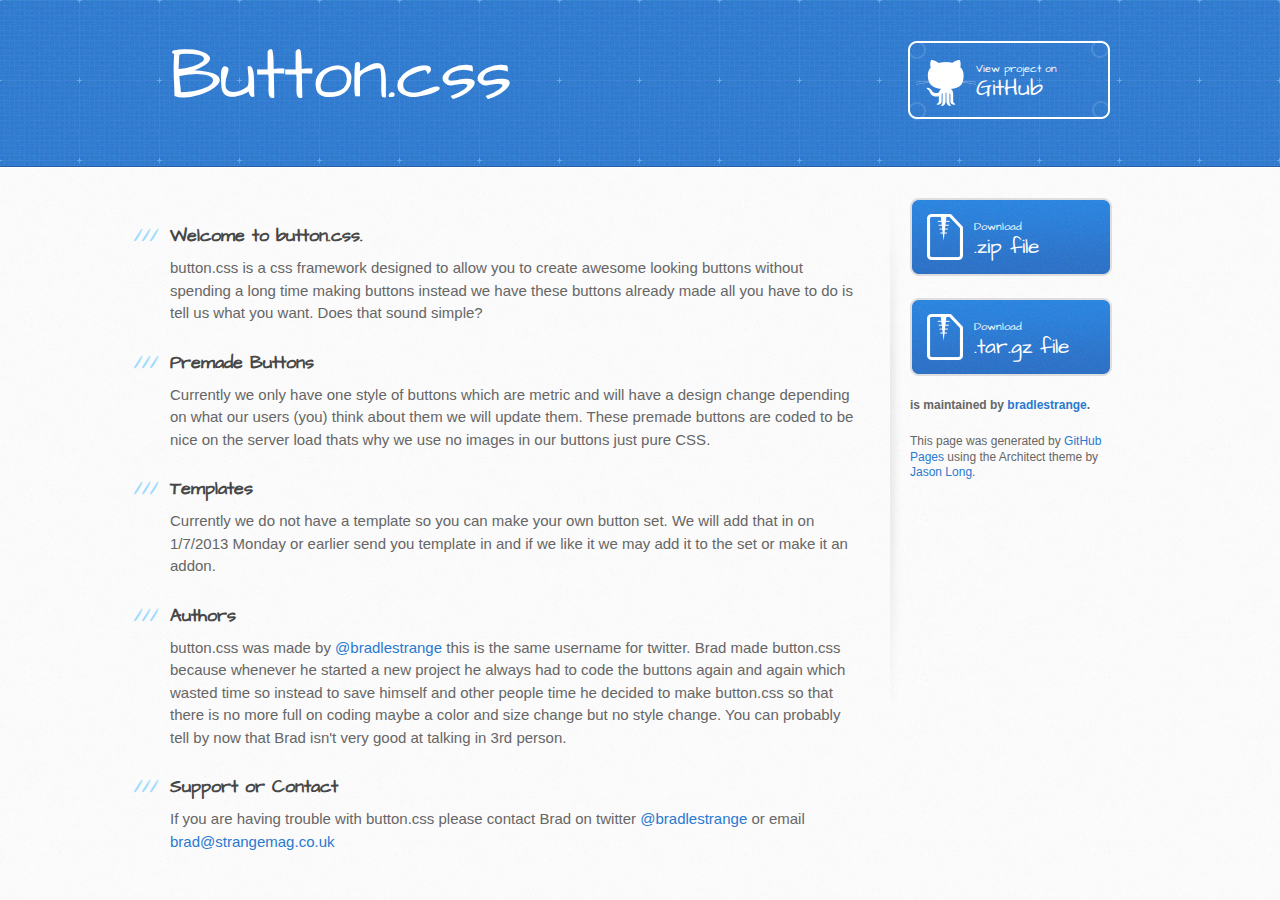
<file: index.html>
<!DOCTYPE html>
<html>
  <head>
    <meta charset='utf-8'>
    <meta http-equiv="X-UA-Compatible" content="chrome=1">
    <meta name="viewport" content="width=device-width, initial-scale=1, maximum-scale=1">
    <link href='https://fonts.googleapis.com/css?family=Architects+Daughter' rel='stylesheet' type='text/css'>
    <link rel="stylesheet" type="text/css" href="stylesheets/stylesheet.css" media="screen" />
    <link rel="stylesheet" type="text/css" href="stylesheets/pygment_trac.css" media="screen" />
    <link rel="stylesheet" type="text/css" href="stylesheets/print.css" media="print" />

    <!--[if lt IE 9]>
    <script src="//html5shiv.googlecode.com/svn/trunk/html5.js"></script>
    <![endif]-->

    <title>Button.css by bradlestrange</title>
  </head>

  <body>
    <header>
      <div class="inner">
        <h1>Button.css</h1>
        <h2></h2>
        <a href="https://github.com/bradlestrange/button.css" class="button"><small>View project on</small>GitHub</a>
      </div>
    </header>

    <div id="content-wrapper">
      <div class="inner clearfix">
        <section id="main-content">
          <h3>
<a name="welcome-to-buttoncss" class="anchor" href="#welcome-to-buttoncss"><span class="octicon octicon-link"></span></a>Welcome to button.css.</h3>

<p>button.css is a css framework designed to allow you to create awesome looking buttons without spending a long time making buttons instead we have these buttons already made all you have to do is tell us what you want. Does that sound simple?</p>

<h3>
<a name="premade-buttons" class="anchor" href="#premade-buttons"><span class="octicon octicon-link"></span></a>Premade Buttons</h3>

<p>Currently we only have one style of buttons which are metric and will have a design change depending on what our users (you) think about them we will update them. These premade buttons are coded to be nice on the server load thats why we use no images in our buttons just pure CSS.</p>

<h3>
<a name="templates" class="anchor" href="#templates"><span class="octicon octicon-link"></span></a>Templates</h3>

<p>Currently we do not have a template so you can make your own button set. We will add that in on 1/7/2013 Monday or earlier send you template in and if we like it we may add it to the set or make it an addon.</p>

<h3>
<a name="authors" class="anchor" href="#authors"><span class="octicon octicon-link"></span></a>Authors</h3>

<p>button.css was made by <a href="https://github.com/bradlestrange" class="user-mention">@bradlestrange</a> this is the same username for twitter. Brad made button.css because whenever he started a new project he always had to code the buttons again and again which wasted time so instead to save himself and other people time he decided to make button.css so that there is no more full on coding maybe a color and size change but no style change. You can probably tell by now that Brad isn't very good at talking in 3rd person.</p>

<h3>
<a name="support-or-contact" class="anchor" href="#support-or-contact"><span class="octicon octicon-link"></span></a>Support or Contact</h3>

<p>If you are having trouble with button.css please contact Brad on twitter <a href="https://github.com/bradlestrange" class="user-mention">@bradlestrange</a> or email <a href="mailto:brad@strangemag.co.uk">brad@strangemag.co.uk</a></p>
        </section>

        <aside id="sidebar">
          <a href="https://github.com/bradlestrange/button.css/zipball/master" class="button">
            <small>Download</small>
            .zip file
          </a>
          <a href="https://github.com/bradlestrange/button.css/tarball/master" class="button">
            <small>Download</small>
            .tar.gz file
          </a>

          <p class="repo-owner"><a href="https://github.com/bradlestrange/button.css"></a> is maintained by <a href="https://github.com/bradlestrange">bradlestrange</a>.</p>

          <p>This page was generated by <a href="pages.github.com">GitHub Pages</a> using the Architect theme by <a href="https://twitter.com/jasonlong">Jason Long</a>.</p>
        </aside>
      </div>
    </div>

  
  </body>
</html>
</file>
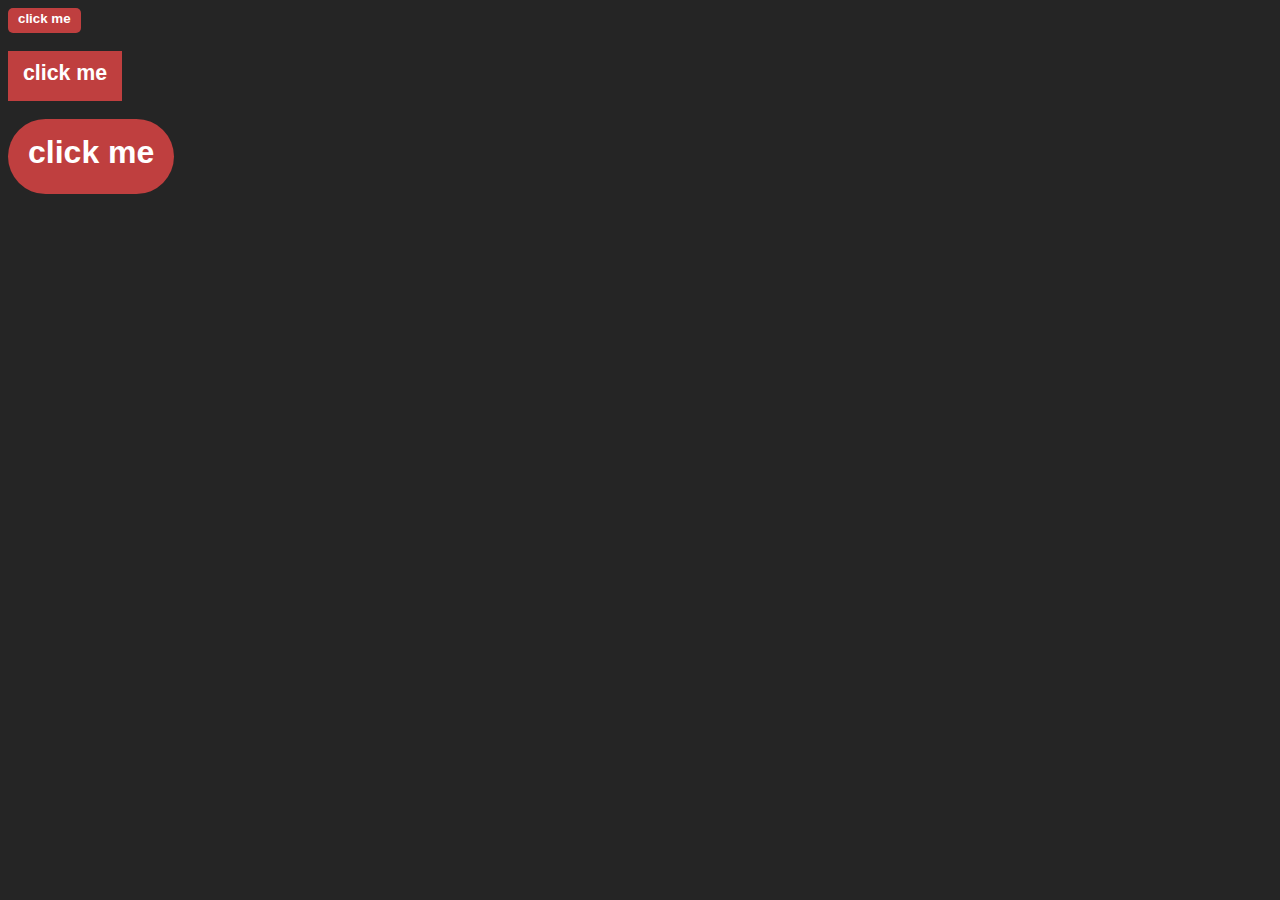
<file: button/index.html>
<!doctype html>
<html>
<head>
<meta charset="utf-8">
<title>Button.css</title>
<link rel="stylesheet" type="text/css" href="button.min.css">
</head>

<body>
<div class="flat red font animate small rounded5">click me</div><br><br>
<div class="flat red font animate medium">click me</div><br><br>
<div class="flat red font animate large rounded40">click me</div><br><br>
</body>
</html>
</file>
<file: stylesheets/pygment_trac.css>
.highlight  { background: #ffffff; }
.highlight .c { color: #999988; font-style: italic } /* Comment */
.highlight .err { color: #a61717; background-color: #e3d2d2 } /* Error */
.highlight .k { font-weight: bold } /* Keyword */
.highlight .o { font-weight: bold } /* Operator */
.highlight .cm { color: #999988; font-style: italic } /* Comment.Multiline */
.highlight .cp { color: #999999; font-weight: bold } /* Comment.Preproc */
.highlight .c1 { color: #999988; font-style: italic } /* Comment.Single */
.highlight .cs { color: #999999; font-weight: bold; font-style: italic } /* Comment.Special */
.highlight .gd { color: #000000; background-color: #ffdddd } /* Generic.Deleted */
.highlight .gd .x { color: #000000; background-color: #ffaaaa } /* Generic.Deleted.Specific */
.highlight .ge { font-style: italic } /* Generic.Emph */
.highlight .gr { color: #aa0000 } /* Generic.Error */
.highlight .gh { color: #999999 } /* Generic.Heading */
.highlight .gi { color: #000000; background-color: #ddffdd } /* Generic.Inserted */
.highlight .gi .x { color: #000000; background-color: #aaffaa } /* Generic.Inserted.Specific */
.highlight .go { color: #888888 } /* Generic.Output */
.highlight .gp { color: #555555 } /* Generic.Prompt */
.highlight .gs { font-weight: bold } /* Generic.Strong */
.highlight .gu { color: #800080; font-weight: bold; } /* Generic.Subheading */
.highlight .gt { color: #aa0000 } /* Generic.Traceback */
.highlight .kc { font-weight: bold } /* Keyword.Constant */
.highlight .kd { font-weight: bold } /* Keyword.Declaration */
.highlight .kn { font-weight: bold } /* Keyword.Namespace */
.highlight .kp { font-weight: bold } /* Keyword.Pseudo */
.highlight .kr { font-weight: bold } /* Keyword.Reserved */
.highlight .kt { color: #445588; font-weight: bold } /* Keyword.Type */
.highlight .m { color: #009999 } /* Literal.Number */
.highlight .s { color: #d14 } /* Literal.String */
.highlight .na { color: #008080 } /* Name.Attribute */
.highlight .nb { color: #0086B3 } /* Name.Builtin */
.highlight .nc { color: #445588; font-weight: bold } /* Name.Class */
.highlight .no { color: #008080 } /* Name.Constant */
.highlight .ni { color: #800080 } /* Name.Entity */
.highlight .ne { color: #990000; font-weight: bold } /* Name.Exception */
.highlight .nf { color: #990000; font-weight: bold } /* Name.Function */
.highlight .nn { color: #555555 } /* Name.Namespace */
.highlight .nt { color: #000080 } /* Name.Tag */
.highlight .nv { color: #008080 } /* Name.Variable */
.highlight .ow { font-weight: bold } /* Operator.Word */
.highlight .w { color: #bbbbbb } /* Text.Whitespace */
.highlight .mf { color: #009999 } /* Literal.Number.Float */
.highlight .mh { color: #009999 } /* Literal.Number.Hex */
.highlight .mi { color: #009999 } /* Literal.Number.Integer */
.highlight .mo { color: #009999 } /* Literal.Number.Oct */
.highlight .sb { color: #d14 } /* Literal.String.Backtick */
.highlight .sc { color: #d14 } /* Literal.String.Char */
.highlight .sd { color: #d14 } /* Literal.String.Doc */
.highlight .s2 { color: #d14 } /* Literal.String.Double */
.highlight .se { color: #d14 } /* Literal.String.Escape */
.highlight .sh { color: #d14 } /* Literal.String.Heredoc */
.highlight .si { color: #d14 } /* Literal.String.Interpol */
.highlight .sx { color: #d14 } /* Literal.String.Other */
.highlight .sr { color: #009926 } /* Literal.String.Regex */
.highlight .s1 { color: #d14 } /* Literal.String.Single */
.highlight .ss { color: #990073 } /* Literal.String.Symbol */
.highlight .bp { color: #999999 } /* Name.Builtin.Pseudo */
.highlight .vc { color: #008080 } /* Name.Variable.Class */
.highlight .vg { color: #008080 } /* Name.Variable.Global */
.highlight .vi { color: #008080 } /* Name.Variable.Instance */
.highlight .il { color: #009999 } /* Literal.Number.Integer.Long */

.type-csharp .highlight .k { color: #0000FF }
.type-csharp .highlight .kt { color: #0000FF }
.type-csharp .highlight .nf { color: #000000; font-weight: normal }
.type-csharp .highlight .nc { color: #2B91AF }
.type-csharp .highlight .nn { color: #000000 }
.type-csharp .highlight .s { color: #A31515 }
.type-csharp .highlight .sc { color: #A31515 }
</file>
<file: stylesheets/print.css>
html, body, div, span, applet, object, iframe,
h1, h2, h3, h4, h5, h6, p, blockquote, pre,
a, abbr, acronym, address, big, cite, code,
del, dfn, em, img, ins, kbd, q, s, samp,
small, strike, strong, sub, sup, tt, var,
b, u, i, center,
dl, dt, dd, ol, ul, li,
fieldset, form, label, legend,
table, caption, tbody, tfoot, thead, tr, th, td,
article, aside, canvas, details, embed, 
figure, figcaption, footer, header, hgroup, 
menu, nav, output, ruby, section, summary,
time, mark, audio, video {
  margin: 0;
  padding: 0;
  border: 0;
  font-size: 100%;
  font: inherit;
  vertical-align: baseline;
}
/* HTML5 display-role reset for older browsers */
article, aside, details, figcaption, figure, 
footer, header, hgroup, menu, nav, section {
  display: block;
}
body {
  line-height: 1;
}
ol, ul {
  list-style: none;
}
blockquote, q {
  quotes: none;
}
blockquote:before, blockquote:after,
q:before, q:after {
  content: '';
  content: none;
}
table {
  border-collapse: collapse;
  border-spacing: 0;
}
body {
  font-size: 13px;
  line-height: 1.5; 
  font-family: 'Helvetica Neue', Helvetica, Arial, serif;
  color: #000;
}

a {
  color: #d5000d;
  font-weight: bold;
}

header {
  padding-top: 35px;
  padding-bottom: 10px;
}

header h1 {
  font-weight: bold;
  letter-spacing: -1px;
  font-size: 48px;
  color: #303030;
  line-height: 1.2;
}

header h2 {
  letter-spacing: -1px;
  font-size: 24px;
  color: #aaa;
  font-weight: normal;
  line-height: 1.3;
}
#downloads {
  display: none;
}
#main_content {
  padding-top: 20px;
}

code, pre {
  font-family: Monaco, "Bitstream Vera Sans Mono", "Lucida Console", Terminal;
  color: #222;
  margin-bottom: 30px;
  font-size: 12px;
}

code {
  padding: 0 3px;
}

pre {
  border: solid 1px #ddd;
  padding: 20px;
  overflow: auto;
}
pre code {
  padding: 0;
}

ul, ol, dl {
  margin-bottom: 20px;
}


/* COMMON STYLES */

table {
  width: 100%;
  border: 1px solid #ebebeb;
}

th {
  font-weight: 500;
}

td {
  border: 1px solid #ebebeb;
  text-align: center; 
  font-weight: 300;
}

form {
  background: #f2f2f2;
  padding: 20px;
  
}


/* GENERAL ELEMENT TYPE STYLES */

h1 {
  font-size: 2.8em;
} 

h2 {
  font-size: 22px;
  font-weight: bold;
  color: #303030;
  margin-bottom: 8px;
} 

h3 {
  color: #d5000d;
  font-size: 18px;
  font-weight: bold;
  margin-bottom: 8px;
} 
 
h4 {
  font-size: 16px;
  color: #303030;
  font-weight: bold;
} 

h5 {
  font-size: 1em;
  color: #303030;
} 

h6 {
  font-size: .8em;
  color: #303030;
} 

p {
  font-weight: 300;
  margin-bottom: 20px;
}
 
a {
  text-decoration: none;
}

p a {
  font-weight: 400;
}

blockquote {
  font-size: 1.6em;
  border-left: 10px solid #e9e9e9;
  margin-bottom: 20px;
  padding: 0 0 0 30px;
}

ul li {
  list-style: disc inside;
  padding-left: 20px;
}

ol li {
  list-style: decimal inside;
  padding-left: 3px;
}

dl dd {
  font-style: italic;
  font-weight: 100;
}

footer {
  margin-top: 40px;
  padding-top: 20px;
  padding-bottom: 30px;
  font-size: 13px;
  color: #aaa;
}

footer a {
  color: #666;
}

/* MISC */
.clearfix:after {
  clear: both;
  content: '.';
  display: block;
  visibility: hidden;
  height: 0;
}

.clearfix {display: inline-block;}
* html .clearfix {height: 1%;}
.clearfix {display: block;}
</file>
<file: stylesheets/stylesheet.css>
/* http://meyerweb.com/eric/tools/css/reset/ 
   v2.0 | 20110126
   License: none (public domain)
*/
html, body, div, span, applet, object, iframe,
h1, h2, h3, h4, h5, h6, p, blockquote, pre,
a, abbr, acronym, address, big, cite, code,
del, dfn, em, img, ins, kbd, q, s, samp,
small, strike, strong, sub, sup, tt, var,
b, u, i, center,
dl, dt, dd, ol, ul, li,
fieldset, form, label, legend,
table, caption, tbody, tfoot, thead, tr, th, td,
article, aside, canvas, details, embed, 
figure, figcaption, footer, header, hgroup, 
menu, nav, output, ruby, section, summary,
time, mark, audio, video {
	margin: 0;
	padding: 0;
	border: 0;
	font-size: 100%;
	font: inherit;
	vertical-align: baseline;
}
/* HTML5 display-role reset for older browsers */
article, aside, details, figcaption, figure, 
footer, header, hgroup, menu, nav, section {
	display: block;
}
body {
	line-height: 1;
}
ol, ul {
	list-style: none;
}
blockquote, q {
	quotes: none;
}
blockquote:before, blockquote:after,
q:before, q:after {
	content: '';
	content: none;
}
table {
	border-collapse: collapse;
	border-spacing: 0;
}

/* LAYOUT STYLES */
body {
  font-size: 15px;
  line-height: 1.5; 
  background: #fafafa url(../images/body-bg.jpg) 0 0 repeat;
  font-family: 'Helvetica Neue', Helvetica, Arial, serif;
  font-weight: 400;
  color: #666;
}

a {
  color: #2879d0;
}
a:hover {
  color: #2268b2;
}

header {
  padding-top: 40px;
  padding-bottom: 40px;
  font-family: 'Architects Daughter', 'Helvetica Neue', Helvetica, Arial, serif; 
  background: #2e7bcf url(../images/header-bg.jpg) 0 0 repeat-x;
  border-bottom: solid 1px #275da1;
}

header h1 {
  letter-spacing: -1px;
  font-size: 72px;
  color: #fff;
  line-height: 1;
  margin-bottom: 0.2em;
  width: 540px;
}

header h2 {
  font-size: 26px;
  color: #9ddcff;
  font-weight: normal;
  line-height: 1.3;
  width: 540px;
  letter-spacing: 0;
}

.inner {
  position: relative;
  width: 940px;
  margin: 0 auto;
}

#content-wrapper {
  border-top: solid 1px #fff;
  padding-top: 30px;
}

#main-content {
  width: 690px;
  float: left;
}

#main-content img {
  max-width: 100%;
}

aside#sidebar {
  width: 200px;
  padding-left: 20px;
  min-height: 504px;
  float: right;
  background: transparent url(../images/sidebar-bg.jpg) 0 0 no-repeat;
  font-size: 12px;
  line-height: 1.3;
}

aside#sidebar p.repo-owner,
aside#sidebar p.repo-owner a {
  font-weight: bold;
}

#downloads {
  margin-bottom: 40px;
}

a.button {
  width: 134px;
  height: 58px;
  line-height: 1.2;
  font-size: 23px;
  color: #fff;
  padding-left: 68px;
  padding-top: 22px;
  font-family: 'Architects Daughter', 'Helvetica Neue', Helvetica, Arial, serif; 
}
a.button small {
  display: block;
  font-size: 11px;
}
header a.button {
  position: absolute;
  right: 0;
  top: 0;
  background: transparent url(../images/github-button.png) 0 0 no-repeat;
}
aside a.button {
  width: 138px;
  padding-left: 64px;
  display: block;
  background: transparent url(../images/download-button.png) 0 0 no-repeat;
  margin-bottom: 20px;
  font-size: 21px;
}

code, pre {
  font-family: Monaco, "Bitstream Vera Sans Mono", "Lucida Console", Terminal, monospace;
  color: #222;
  margin-bottom: 30px;
  font-size: 13px;
}

code {
  background-color: #f2f8fc;
  border: solid 1px #dbe7f3;
  padding: 0 3px;
}

pre {
  padding: 20px;
  background: #fff;
  text-shadow: none;
  overflow: auto;
  border: solid 1px #f2f2f2;
}
pre code {
  color: #2879d0;
  background-color: #fff;
  border: none;
  padding: 0;
}

ul, ol, dl {
  margin-bottom: 20px;
}


/* COMMON STYLES */

hr {
  height: 1px;
  line-height: 1px;
  margin-top: 1em;
  padding-bottom: 1em;
  border: none;
  background: transparent url('../images/hr.png') 0 0 no-repeat;
}

table {
  width: 100%;
  border: 1px solid #ebebeb;
}

th {
  font-weight: 500;
}

td {
  border: 1px solid #ebebeb;
  text-align: center; 
  font-weight: 300;
}

form {
  background: #f2f2f2;
  padding: 20px;
  
}


/* GENERAL ELEMENT TYPE STYLES */

#main-content h1 {
  font-family: 'Architects Daughter', 'Helvetica Neue', Helvetica, Arial, serif; 
  font-size: 2.8em;
  letter-spacing: -1px;
  color: #474747;
} 

#main-content h1:before {
  content: "/";
  color: #9ddcff;
  padding-right: 0.3em;
  margin-left: -0.9em;
}

#main-content h2 {
  font-family: 'Architects Daughter', 'Helvetica Neue', Helvetica, Arial, serif; 
  font-size: 22px;
  font-weight: bold;
  margin-bottom: 8px;
  color: #474747;
} 
#main-content h2:before {
  content: "//";
  color: #9ddcff;
  padding-right: 0.3em;
  margin-left: -1.5em;
}

#main-content h3 {
  font-family: 'Architects Daughter', 'Helvetica Neue', Helvetica, Arial, serif; 
  font-size: 18px;
  font-weight: bold;
  margin-top: 24px;
  margin-bottom: 8px;
  color: #474747;
} 
 
#main-content h3:before {
  content: "///";
  color: #9ddcff;
  padding-right: 0.3em;
  margin-left: -2em;
}

#main-content h4 {
  font-family: 'Architects Daughter', 'Helvetica Neue', Helvetica, Arial, serif; 
  font-size: 15px;
  font-weight: bold;
  color: #474747;
} 

h4:before {
  content: "////";
  color: #9ddcff;
  padding-right: 0.3em;
  margin-left: -2.8em;
}

#main-content h5 {
  font-family: 'Architects Daughter', 'Helvetica Neue', Helvetica, Arial, serif; 
  font-size: 14px;
  color: #474747;
} 
h5:before {
  content: "/////";
  color: #9ddcff;
  padding-right: 0.3em;
  margin-left: -3.2em;
}

#main-content h6 {
  font-family: 'Architects Daughter', 'Helvetica Neue', Helvetica, Arial, serif; 
  font-size: .8em;
  color: #474747;
} 
h6:before {
  content: "//////";
  color: #9ddcff;
  padding-right: 0.3em;
  margin-left: -3.7em;
}

p {
  margin-bottom: 20px;
}
 
a {
  text-decoration: none;
}

p a {
  font-weight: 400;
}

blockquote {
  font-size: 1.6em;
  border-left: 10px solid #e9e9e9;
  margin-bottom: 20px;
  padding: 0 0 0 30px;
}

ul li {
  list-style: disc inside;
  padding-left: 20px;
}

ol li {
  list-style: decimal inside;
  padding-left: 3px;
}

dl dd {
  font-style: italic;
  font-weight: 100;
}

footer {
  background: transparent url('../images/hr.png') 0 0 no-repeat;
  margin-top: 40px;
  padding-top: 20px;
  padding-bottom: 30px;
  font-size: 13px;
  color: #aaa;
}

footer a {
  color: #666;
}
footer a:hover {
  color: #444;
}

/* MISC */
.clearfix:after {
  clear: both;
  content: '.';
  display: block;
  visibility: hidden;
  height: 0;
}

.clearfix {display: inline-block;}
* html .clearfix {height: 1%;}
.clearfix {display: block;}

/* #Media Queries
================================================== */

/* Smaller than standard 960 (devices and browsers) */
@media only screen and (max-width: 959px) {}

/* Tablet Portrait size to standard 960 (devices and browsers) */
@media only screen and (min-width: 768px) and (max-width: 959px) {
  .inner {
    width: 740px;
  }
  header h1, header h2 {
    width: 340px;
  }
  header h1 {
    font-size: 60px;
  }
  header h2 {
    font-size: 30px;
  }
  #main-content {
    width: 490px;
  }
  #main-content h1:before,
  #main-content h2:before,
  #main-content h3:before,
  #main-content h4:before,
  #main-content h5:before,
  #main-content h6:before {
    content: none;
    padding-right: 0;
    margin-left: 0;
  }
}

/* All Mobile Sizes (devices and browser) */
@media only screen and (max-width: 767px) {
  .inner {
    width: 93%;
  }
  header {
    padding: 20px 0;
  }
  header .inner {
    position: relative;
  }
  header h1, header h2 {
    width: 100%;
  }
  header h1 {
    font-size: 48px;
  }
  header h2 {
    font-size: 24px;
  }
  header a.button {
    background-image: none;
    width: auto;
    height: auto;
    display: inline-block;
    margin-top: 15px;
    padding: 5px 10px;
    position: relative;
    text-align: center;
    font-size: 13px;
    line-height: 1;
    background-color: #9ddcff;
    color: #2879d0;
    -moz-border-radius: 5px;
    -webkit-border-radius: 5px;                     
    border-radius: 5px;    
  }
  header a.button small {
    font-size: 13px;
    display: inline;
  }
  #main-content,
  aside#sidebar {
    float: none;
    width: 100% ! important;
  }
  aside#sidebar {
    background-image: none;
    margin-top: 20px;
    border-top: solid 1px #ddd;
    padding: 20px 0;
    min-height: 0;
  }
  aside#sidebar a.button {
    display: none;
  }
  #main-content h1:before,
  #main-content h2:before,
  #main-content h3:before,
  #main-content h4:before,
  #main-content h5:before,
  #main-content h6:before {
    content: none;
    padding-right: 0;
    margin-left: 0;
  }
}

/* Mobile Landscape Size to Tablet Portrait (devices and browsers) */
@media only screen and (min-width: 480px) and (max-width: 767px) {}

/* Mobile Portrait Size to Mobile Landscape Size (devices and browsers) */
@media only screen and (max-width: 479px) {}
</file>
<file: button/button.min.css>
*{box-sizing:border-box;}body{background:#252525;}@font-face{font-family:'Open Sans';font-style:normal;font-weight:600;src:local('Open Sans Semibold'), local(OpenSans-Semibold), url(http://themes.googleusercontent.com/static/fonts/opensans/v6/MTP_ySUJH_bn48VBG8sNSnhCUOGz7vYGh680lGh-uXM.woff) format(woff);}.font{font-family:'Open Sans', sans-serif;font-weight:600;color:#fff;text-align:center;}.small{height:25px;display:inline-block;font-size:10pt;padding-left:10px;padding-right:10px;padding-top:3px;}.medium{height:50px;display:inline-block;font-size:16pt;padding-left:15px;padding-right:15px;padding-top:10px;}.large{height:75px;display:inline-block;font-size:24pt;padding-left:20px;padding-right:20px;padding-top:15px;}.animate:hover{-webkit-transition:all .5s;-moz-transition:all .5s;-ms-transition:all .5s;-o-transition:all .5s;transition:all .5s;}.rounded5{border-radius:5px;-webkit-border-radius:5px;-moz-border-radius:5px;}.rounded10{border-radius:10px;-webkit-border-radius:10px;-moz-border-radius:10px;}.rounded20{border-radius:20px;-webkit-border-radius:20px;-moz-border-radius:20px;}.rounded40{border-radius:40px;-webkit-border-radius:40px;-moz-border-radius:40px;}.flat{display:inline-block;}.flat.red{background-color:#bf3f3f;}.flat.red:hover{background-color:#933030;}.flat.pink{background-color:#bf3fb4;}.flat.pink:hover{background-color:#94328c;}.flat.purple{background-color:#963fbf;}.flat.purple:hover{background-color:#6f2e8d;}.flat.blue{background-color:#3f3fbf;}.flat.blue:hover{background-color:#2e2e88;}.flat.cyan{background-color:#3f90bf;}.flat.cyan:hover{background-color:#2f6c8f;}.flat.test1{background-color:#3fbfbd;}.flat.test1:hover{background-color:#2f918f;}.flat.test2{background-color:#3fbf84;}.flat.test2:hover{background-color:#2f8d62;}.flat.green{background-color:#3fbf4e;}.flat.green:hover{background-color:#2d8637;}.flat.test3{background-color:#75bf3f;}.flat.test3:hover{background-color:#5a9330;}.flat.lime{background-color:#b4bf3f;}.flat.lime:hover{background-color:#969f34;}.flat.gold{background-color:#bfa53f;}.flat.gold:hover{background-color:#a18b35;}.flat.orange{background-color:#bf8a3f;}.flat.orange:hover{background-color:#a67838;}a,a:hover{text-decoration:none;}
</file>
